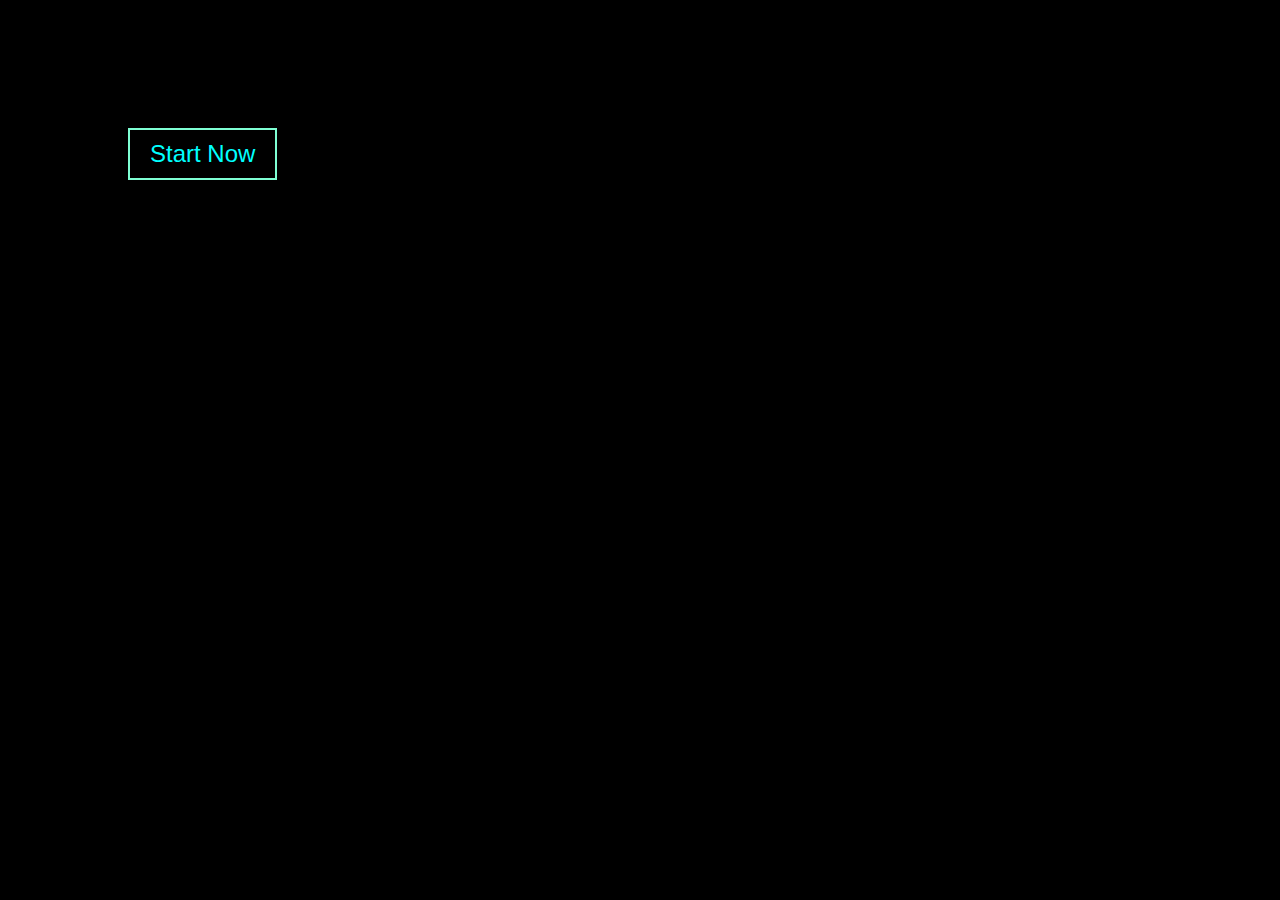
<file: animations/index.html>
<!DOCTYPE html>
<html lang="en">
<head>
    <meta charset="UTF-8">
    <meta name="viewport" content="width=device-width, initial-scale=1.0">
    <title>Document</title>
    <link rel="stylesheet" href="style.css">

</head>
<body>
    <!-- <img src="https://p7.hiclipart.com/preview/334/603/681/crayon-shin-chan-cartoon-humour-television-animation-crayon.jpg" alt=""> -->
    <!-- <div class="box1"></div>
    <div class="box2"></div> -->

    <button>Start Now</button>
</body>
</html>
</file>
<file: animations/style.css>
*{
    padding: 5vw;
    margin: 0px;
    background-color: black;
}

/* img{
    height: 300px;
    width: 300px;
    background-color: blueviolet;
    position: absolute;
    animation-name: move;
    animation-duration: 3s;
    animation-delay: 1s;
}

@keyframes move {
    from{
        left: 0%;
    }
    to{
        left: 60%;
        background-color: teal;
        rotate: 180deg;
    }


} */

/* img{
    height: 300px;
    width: 300px;
    position: relative;
    animation-name: sinchan;
    animation-duration: 4s;
    animation-delay: 1s;
}

@keyframes sinchan {
    0%{
        left: 0;
        top: 0;
    }
    50%{
        left: 80%;
        top: 0;
    }
    100% {
        left: 80%;
        top: 50%;
    }
} */

/* .box1{
    height: 200px;
    width: 200px;
    background-color:lightcoral;
    position: relative;
    animation-name: anime;
    animation-duration: 3s;
    animation-delay: 0.5s;
    animation-fill-mode: forwards;
    animation-iteration-count: infinite;
    animation-direction: alternate;
    animation-timing-function: linear;
}

.box2{
    height: 200px;
    width: 200px;
    background-color:lightseagreen;
    position: relative;
    animation-name: anime;
    animation-duration: 2s;
    animation-delay: 0.5s;
}
@keyframes anime {
    from{
        left: 0;

    }
    to{
        left: 80%;
    }
} */

button{
    padding: 10px 20px;
    background-color: transparent;
    border: 2px solid aquamarine;
    font-size: 24px;
    color: aqua;
    position: relative;
    z-index: 2;
    transition: all linear 0.25s;
    overflow: hidden;
}
button::after{
    content: "";
    height: 50px;
    width: 50px;
    border-radius: 50%;
    position: absolute;
    background-color:cyan;
    left: 50%;
    top: 50%;
    transform: translate(-50%, -50%) scale(0);
    transition: all linear 0.3s;
    z-index: -1;
}
button:hover::after{
    transform: translate(-50%, -50%) scale(3.2);
}
button:hover{
    color: black;
}
</file>
